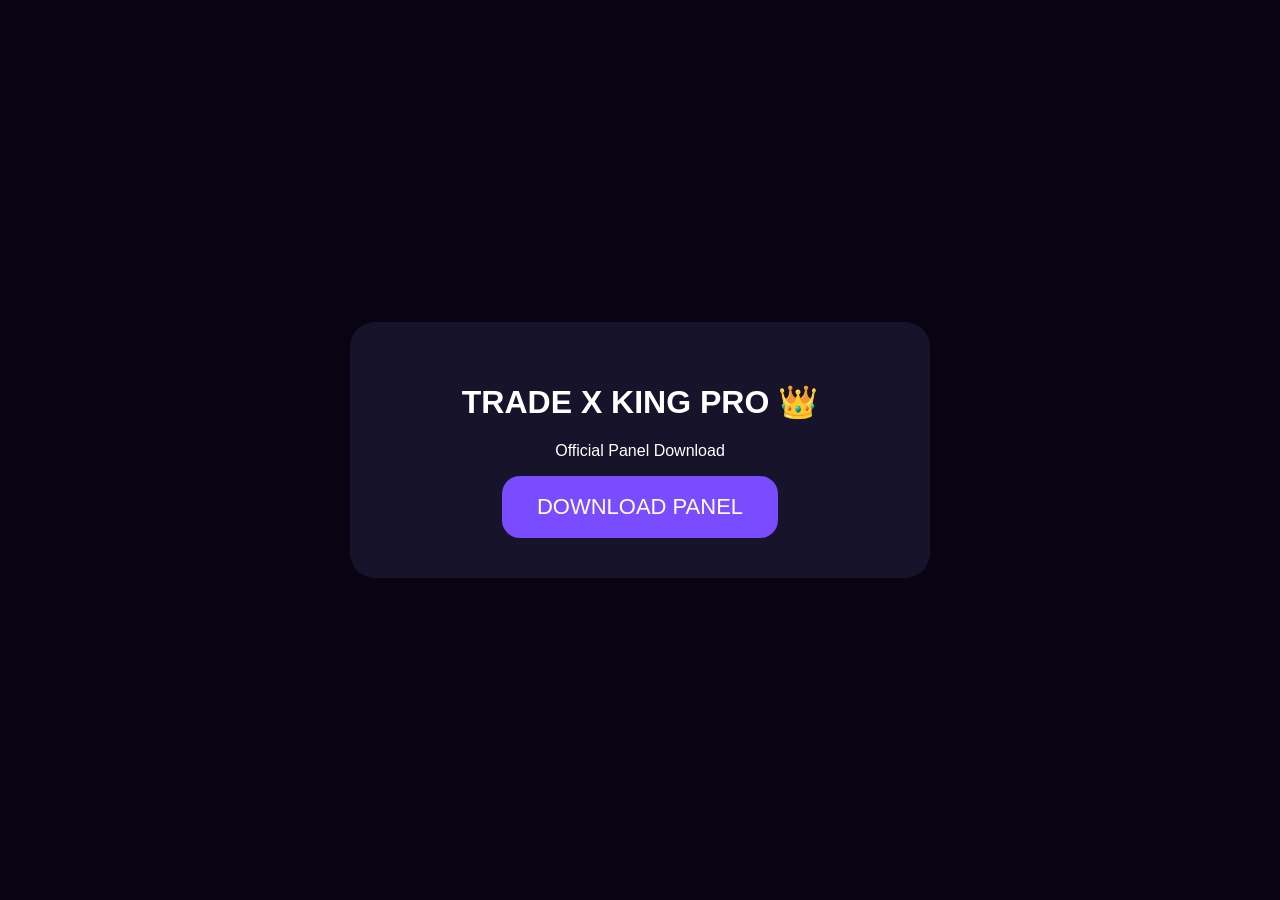
<file: panel.html>
<!DOCTYPE html>
<html>
<head>

<title>Trade x King Pro</title>

<style>

body{
background:#090414;
color:white;
font-family:Arial;
display:flex;
justify-content:center;
align-items:center;
height:100vh;
margin:0;
text-align:center;
}

.box{
background:#17132b;
padding:40px;
border-radius:25px;
width:80%;
max-width:500px;
}

button{

padding:18px 35px;

font-size:22px;

border:none;

border-radius:18px;

background:#7a4cff;

color:white;

cursor:pointer;

}

</style>

</head>

<body>

<div class="box">

<h1>TRADE X KING PRO 👑</h1>

<p>Official Panel Download</p>

<a href="KING_NUMBER_PANNEL_.apk" download>

<button>DOWNLOAD PANEL</button>

</a>

</div>

</body>

</html>
</file>
